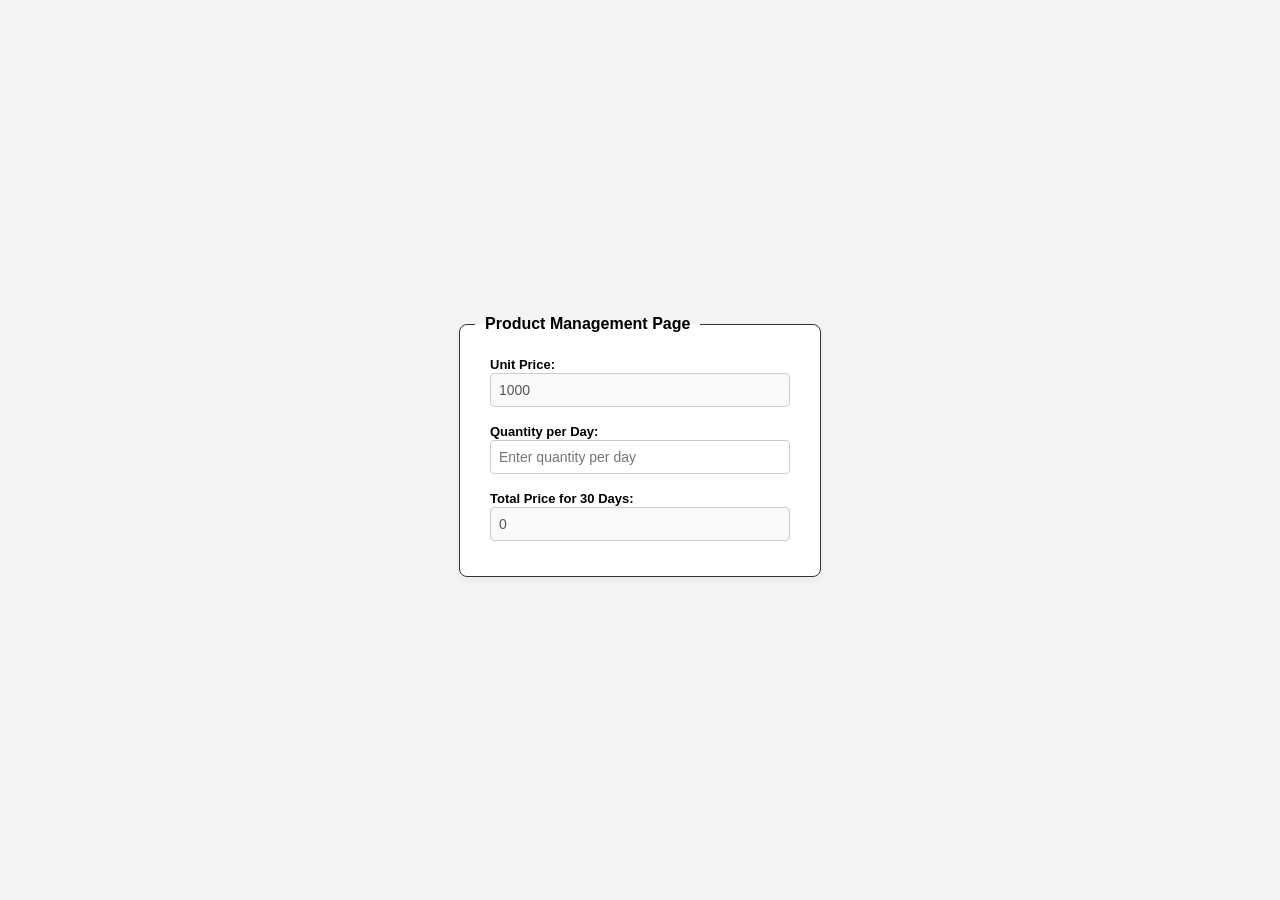
<file: Lab Performance_MID/index.html>
<!DOCTYPE html>
<html lang="en">
<head>
    <title>Product Management</title>
    <link rel="stylesheet" href="style.css">
    <script src="script.js" defer></script>
</head>
<body>
    <div class="product-container">
        <h3 class="title">Product Management Page</h3>
            <label for="unitPrice">Unit Price:</label>
            <br>
            <input type="number" id="unitPrice" value="1000" readonly>
            <br>
      
            <label for="quantity">Quantity per Day:</label>
            <br>
            <input type="number" id="quantity" placeholder="Enter quantity per day" min="0">
            <br>
            
            <label for="totalPrice">Total Price for 30 Days:</label>
            <br>
            <input type="number" id="totalPrice" value="0" readonly>
    </div>
</body>
</html>
</file>
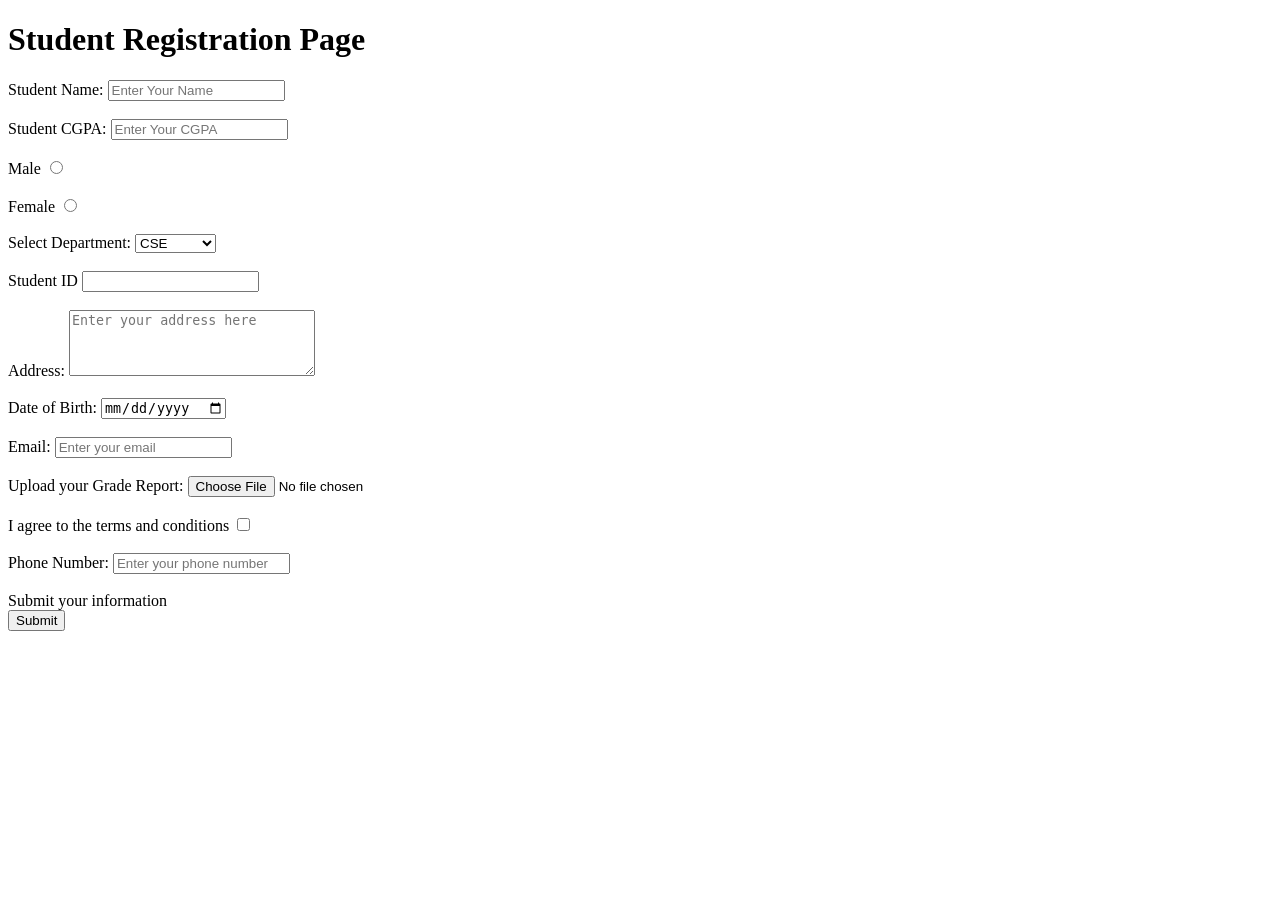
<file: Lab 1/regpage.html>
<!DOCTYPE html>
<html lang="eng">
    <title>Student Registration Page</title>

    <head>
        <h1>Student Registration Page</h1>
    </head>

    <form>
        <label for="StName">Student Name: </label>
        <input type="text" name="StName" id="StName" placeholder="Enter Your Name">
        <br><br>

        <label for="StCG">Student CGPA: </label>
        <input type="number" name="StCG" id="StCG" placeholder="Enter Your CGPA">
        <br><br>

        <label for="GenderMale">Male </label>
        <input type="radio" name="Gender" id="GenderMale" value="Male">
        <br><br>
        <label for="GenderFemale">Female </label>
        <input type="radio" name="Gender" id="GenderFemale" value="Female">
        <br><br>

        <label for="Dept">Select Department: </label>
        <select>
            <option value="CSE">CSE </option>
            <option value="CSE">EEE </option>
            <option value="CSE">ENGLISH </option>
            <option value="CSE">LAW </option>
        </select>
        <br><br>

        <label for="StID">Student ID </label>
        <input type="text" name="StID" id="StID">
        <br><br>

        <label for="Address">Address: </label>
        <textarea name="Address" id="Address" rows="4" cols="28" placeholder="Enter your address here"></textarea>
        <br><br>

        <label for="DOB">Date of Birth: </label>
        <input type="date" name="DOB" id="DOB">
        <br><br>

        <label for="Email">Email: </label>
        <input type="text" name="Email" id="Email" placeholder="Enter your email">
        <br><br>

        <label for="Grade">Upload your Grade Report: </label>
        <input type="file" name="Grade" id="Grade">
        <br><br>

        <label for="T&C">I agree to the terms and conditions </label>
        <input type="checkbox" name="T&C" id="T&C">
        <br><br>

        <label for="Phone">Phone Number: </label>
        <input type="text" name="Phone" id="Phone" placeholder="Enter your phone number">
        <br><br>

        <label for="Submit">Submit your information </label>
        <br>
        <input type="Submit" name="Submit" id="Submit">

    </form>
</html>
</file>
<file: Lab Performance_MID/style.css>
body {
    background-color: #f4f4f4;
    font-family: Arial, sans-serif;
    display: flex;
    justify-content: center;
    align-items: center;
    height: 100vh;
    margin: 0;
}

.product-container {
    position: relative;
    background-color: #ffffff;
    border: 1px solid #333;
    border-radius: 8px;
    padding: 30px 30px 20px; 
    width: 300px;
    box-shadow: 0 4px 8px rgba(0, 0, 0, 0.05);
}

.title {
    position: absolute;
    top: -10px; 
    left: 15px;
    
    background: linear-gradient(to bottom, #f4f4f4 50%, #ffffff 50%);
    
    padding: 0 10px;
    margin: 0;
    font-size: 16px;
    font-weight: bold;
}

label {
    font-weight: bold;
    font-size: 13px;
}

input {
    width: 100%;
    padding: 8px;
    border: 1px solid #ccc;
    border-radius: 4px;
    box-sizing: border-box;
    font-size: 14px;
    margin-bottom: 15px;
}

input[readonly] {
    background-color: #f9f9f9;
    color: #555;
    outline: none;
}
</file>
